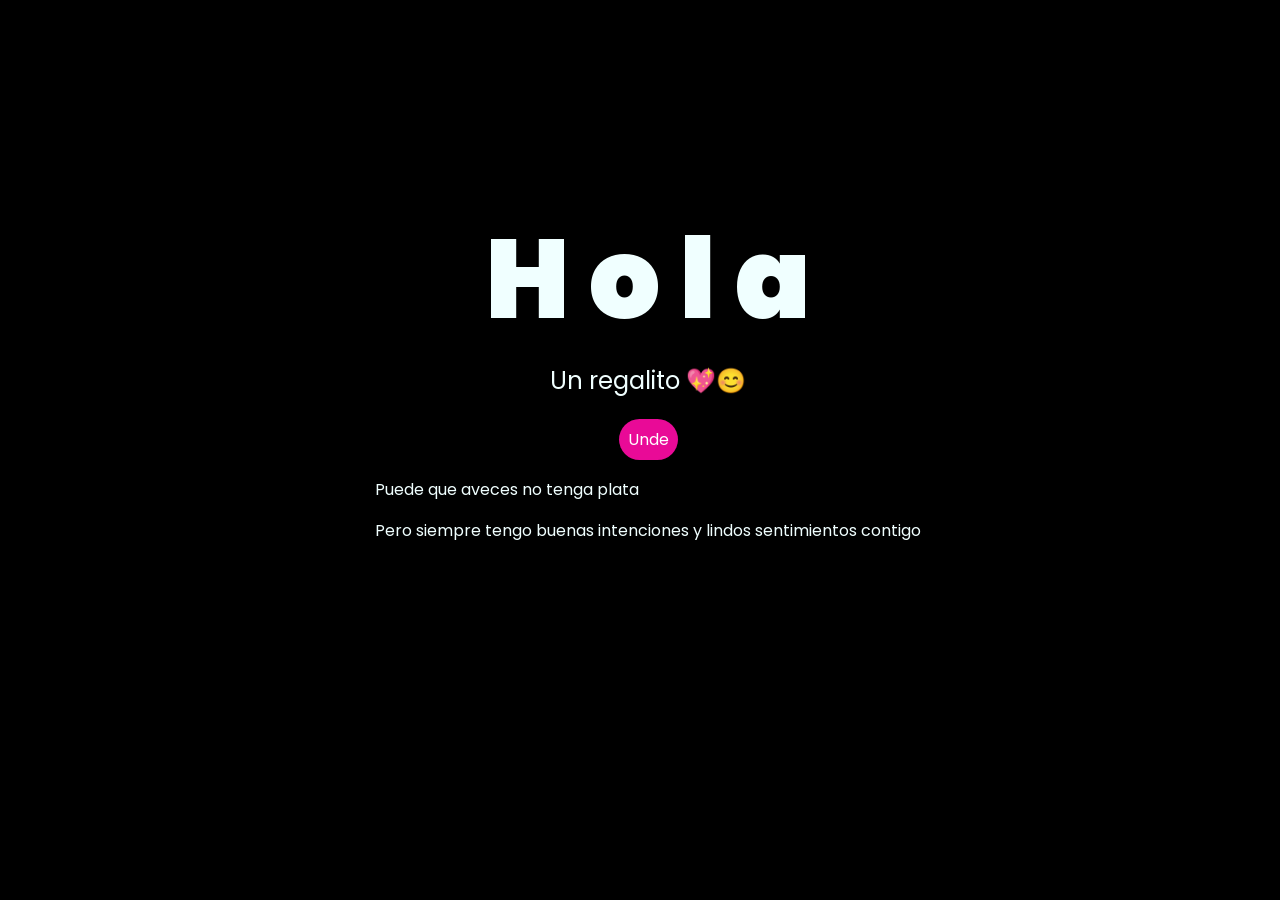
<file: index.html>
<!DOCTYPE html>
<html lang="es">

<head>
    <meta charset="UTF-8">
    <meta http-equiv="X-UA-Compatible" content="IE=edge">
    <meta name="viewport" content="width=device-width, initial-scale=1.0">
    <link rel="stylesheet" href="css/style.css">
    <link rel="icon" href="img/flowers.png" type="image/x-icon">
    <title>Flores para sarita</title>
</head>

<body>
    <div class="greetings">
        <span>H</span>
        <span>o</span>
        <span>l</span>
        <span>a</span>
    </div>
    <div class="description">
        <span>Un regalito 💖😊</span>
    </div>
    <div class="button">
        <button class="botones">
            <a href="flower.html" style="color: #ffffff;">Unde</a>
        </button>
    </div>

    <!-- Créditos -->
    <div class="credits">
        <p>Puede que aveces no tenga plata</p>
        <p>Pero siempre tengo buenas intenciones y lindos sentimientos contigo</p>
    </div>
</body>

</html>
</file>
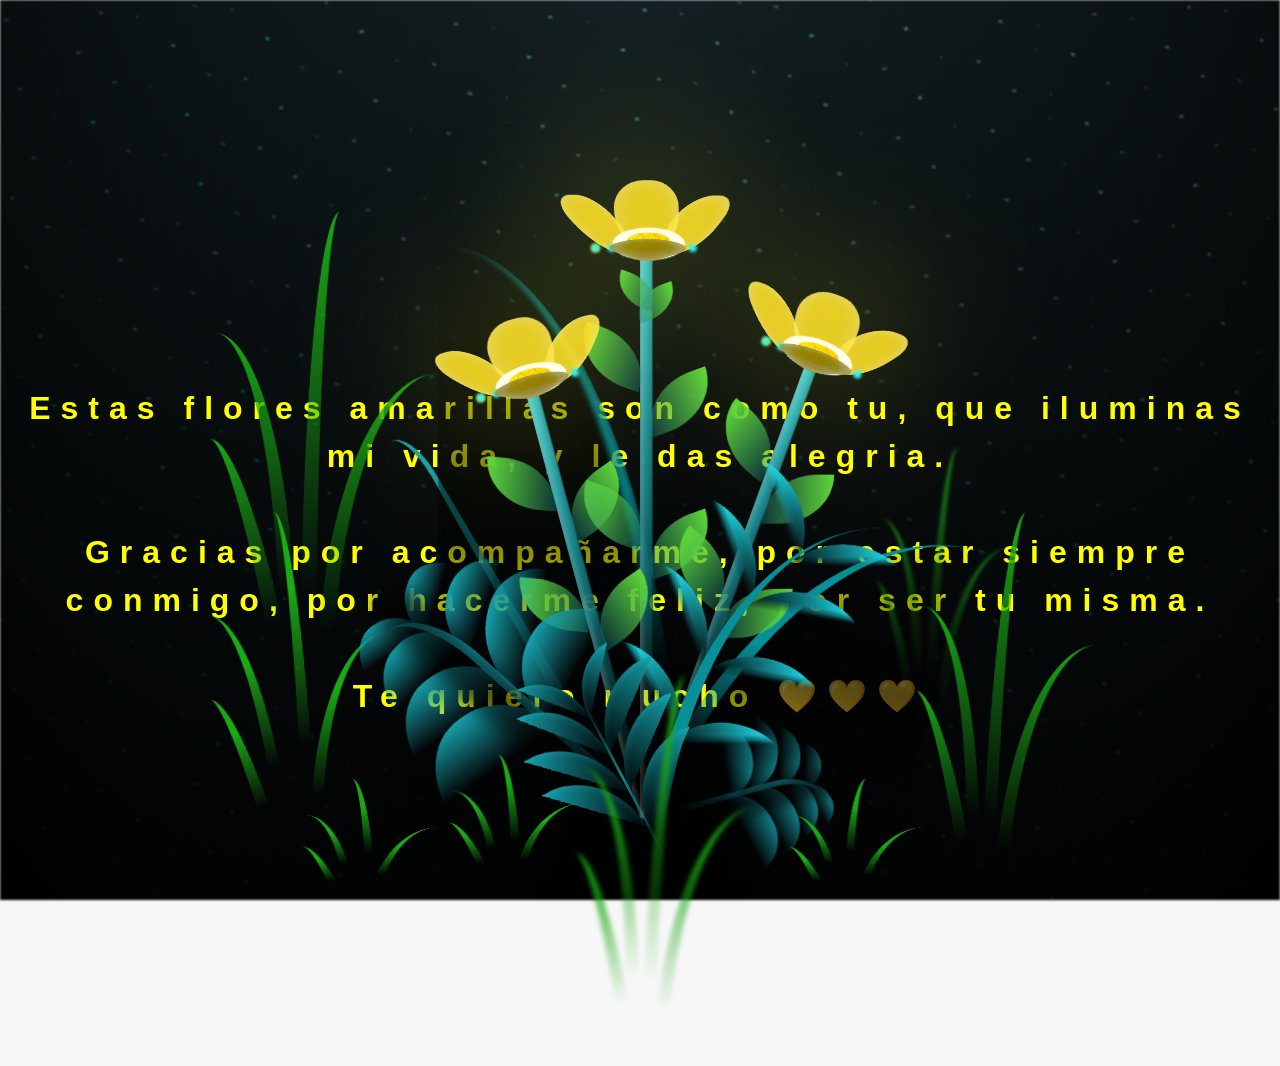
<file: flower.html>
<!DOCTYPE html>
<html lang="es">
  <head>
    <meta charset="UTF-8" />
    <meta http-equiv="X-UA-Compatible" content="IE=edge" />
    <meta name="viewport" content="width=device-width, initial-scale=1.0" />
    <link rel="stylesheet" href="css/main.css" />
    <link rel="icon" href="img/flowers.png" type="image/x-icon" />
    <title>Flores para sarita</title>
  </head>
  <body class="container">
     
    </div>
    
    <h1 class="titulo">Estas flores amarillas son como tu, que iluminas mi vida, y le das alegria. <br> <br>
      Gracias por acompañarme, por estar siempre conmigo, por hacerme feliz, por ser tu misma. <br> <br>
      Te quiero mucho 💛💛💛</h1>
      <div class="night"></div>
    <div class="flowers">
      <div class="flower flower--1">
        <div class="flower__leafs flower__leafs--1">
          <div class="flower__leaf flower__leaf--1"></div>
          <div class="flower__leaf flower__leaf--2"></div>
          <div class="flower__leaf flower__leaf--3"></div>
          <div class="flower__leaf flower__leaf--4"></div>
          <div class="flower__white-circle"></div>

          <div class="flower__light flower__light--1"></div>
          <div class="flower__light flower__light--2"></div>
          <div class="flower__light flower__light--3"></div>
          <div class="flower__light flower__light--4"></div>
          <div class="flower__light flower__light--5"></div>
          <div class="flower__light flower__light--6"></div>
          <div class="flower__light flower__light--7"></div>
          <div class="flower__light flower__light--8"></div>
        </div>
        <div class="flower__line">
          <div class="flower__line__leaf flower__line__leaf--1"></div>
          <div class="flower__line__leaf flower__line__leaf--2"></div>
          <div class="flower__line__leaf flower__line__leaf--3"></div>
          <div class="flower__line__leaf flower__line__leaf--4"></div>
          <div class="flower__line__leaf flower__line__leaf--5"></div>
          <div class="flower__line__leaf flower__line__leaf--6"></div>
        </div>
      </div>

      <div class="flower flower--2">
        <div class="flower__leafs flower__leafs--2">
          <div class="flower__leaf flower__leaf--1"></div>
          <div class="flower__leaf flower__leaf--2"></div>
          <div class="flower__leaf flower__leaf--3"></div>
          <div class="flower__leaf flower__leaf--4"></div>
          <div class="flower__white-circle"></div>

          <div class="flower__light flower__light--1"></div>
          <div class="flower__light flower__light--2"></div>
          <div class="flower__light flower__light--3"></div>
          <div class="flower__light flower__light--4"></div>
          <div class="flower__light flower__light--5"></div>
          <div class="flower__light flower__light--6"></div>
          <div class="flower__light flower__light--7"></div>
          <div class="flower__light flower__light--8"></div>
        </div>
        <div class="flower__line">
          <div class="flower__line__leaf flower__line__leaf--1"></div>
          <div class="flower__line__leaf flower__line__leaf--2"></div>
          <div class="flower__line__leaf flower__line__leaf--3"></div>
          <div class="flower__line__leaf flower__line__leaf--4"></div>
        </div>
      </div>

      <div class="flower flower--3">
        <div class="flower__leafs flower__leafs--3">
          <div class="flower__leaf flower__leaf--1"></div>
          <div class="flower__leaf flower__leaf--2"></div>
          <div class="flower__leaf flower__leaf--3"></div>
          <div class="flower__leaf flower__leaf--4"></div>
          <div class="flower__white-circle"></div>

          <div class="flower__light flower__light--1"></div>
          <div class="flower__light flower__light--2"></div>
          <div class="flower__light flower__light--3"></div>
          <div class="flower__light flower__light--4"></div>
          <div class="flower__light flower__light--5"></div>
          <div class="flower__light flower__light--6"></div>
          <div class="flower__light flower__light--7"></div>
          <div class="flower__light flower__light--8"></div>
        </div>
        <div class="flower__line">
          <div class="flower__line__leaf flower__line__leaf--1"></div>
          <div class="flower__line__leaf flower__line__leaf--2"></div>
          <div class="flower__line__leaf flower__line__leaf--3"></div>
          <div class="flower__line__leaf flower__line__leaf--4"></div>
        </div>
      </div>

      <div class="grow-ans" style="--d: 1.2s">
        <div class="flower__g-long">
          <div class="flower__g-long__top"></div>
          <div class="flower__g-long__bottom"></div>
        </div>
      </div>

      <div class="growing-grass">
        <div class="flower__grass flower__grass--1">
          <div class="flower__grass--top"></div>
          <div class="flower__grass--bottom"></div>
          <div class="flower__grass__leaf flower__grass__leaf--1"></div>
          <div class="flower__grass__leaf flower__grass__leaf--2"></div>
          <div class="flower__grass__leaf flower__grass__leaf--3"></div>
          <div class="flower__grass__leaf flower__grass__leaf--4"></div>
          <div class="flower__grass__leaf flower__grass__leaf--5"></div>
          <div class="flower__grass__leaf flower__grass__leaf--6"></div>
          <div class="flower__grass__leaf flower__grass__leaf--7"></div>
          <div class="flower__grass__leaf flower__grass__leaf--8"></div>
          <div class="flower__grass__overlay"></div>
        </div>
      </div>

      <div class="growing-grass">
        <div class="flower__grass flower__grass--2">
          <div class="flower__grass--top"></div>
          <div class="flower__grass--bottom"></div>
          <div class="flower__grass__leaf flower__grass__leaf--1"></div>
          <div class="flower__grass__leaf flower__grass__leaf--2"></div>
          <div class="flower__grass__leaf flower__grass__leaf--3"></div>
          <div class="flower__grass__leaf flower__grass__leaf--4"></div>
          <div class="flower__grass__leaf flower__grass__leaf--5"></div>
          <div class="flower__grass__leaf flower__grass__leaf--6"></div>
          <div class="flower__grass__leaf flower__grass__leaf--7"></div>
          <div class="flower__grass__leaf flower__grass__leaf--8"></div>
          <div class="flower__grass__overlay"></div>
        </div>
      </div>

      <div class="grow-ans" style="--d: 2.4s">
        <div class="flower__g-right flower__g-right--1">
          <div class="leaf"></div>
        </div>
      </div>

      <div class="grow-ans" style="--d: 2.8s">
        <div class="flower__g-right flower__g-right--2">
          <div class="leaf"></div>
        </div>
      </div>

      <div class="grow-ans" style="--d: 2.8s">
        <div class="flower__g-front">
          <div
            class="flower__g-front__leaf-wrapper flower__g-front__leaf-wrapper--1"
          >
            <div class="flower__g-front__leaf"></div>
          </div>
          <div
            class="flower__g-front__leaf-wrapper flower__g-front__leaf-wrapper--2"
          >
            <div class="flower__g-front__leaf"></div>
          </div>
          <div
            class="flower__g-front__leaf-wrapper flower__g-front__leaf-wrapper--3"
          >
            <div class="flower__g-front__leaf"></div>
          </div>
          <div
            class="flower__g-front__leaf-wrapper flower__g-front__leaf-wrapper--4"
          >
            <div class="flower__g-front__leaf"></div>
          </div>
          <div
            class="flower__g-front__leaf-wrapper flower__g-front__leaf-wrapper--5"
          >
            <div class="flower__g-front__leaf"></div>
          </div>
          <div
            class="flower__g-front__leaf-wrapper flower__g-front__leaf-wrapper--6"
          >
            <div class="flower__g-front__leaf"></div>
          </div>
          <div
            class="flower__g-front__leaf-wrapper flower__g-front__leaf-wrapper--7"
          >
            <div class="flower__g-front__leaf"></div>
          </div>
          <div
            class="flower__g-front__leaf-wrapper flower__g-front__leaf-wrapper--8"
          >
            <div class="flower__g-front__leaf"></div>
          </div>
          <div class="flower__g-front__line"></div>
        </div>
      </div>

      <div class="grow-ans" style="--d: 3.2s">
        <div class="flower__g-fr">
          <div class="leaf"></div>
          <div class="flower__g-fr__leaf flower__g-fr__leaf--1"></div>
          <div class="flower__g-fr__leaf flower__g-fr__leaf--2"></div>
          <div class="flower__g-fr__leaf flower__g-fr__leaf--3"></div>
          <div class="flower__g-fr__leaf flower__g-fr__leaf--4"></div>
          <div class="flower__g-fr__leaf flower__g-fr__leaf--5"></div>
          <div class="flower__g-fr__leaf flower__g-fr__leaf--6"></div>
          <div class="flower__g-fr__leaf flower__g-fr__leaf--7"></div>
          <div class="flower__g-fr__leaf flower__g-fr__leaf--8"></div>
        </div>
      </div>

      <div class="long-g long-g--0">
        <div class="grow-ans" style="--d: 3s">
          <div class="leaf leaf--0"></div>
        </div>
        <div class="grow-ans" style="--d: 2.2s">
          <div class="leaf leaf--1"></div>
        </div>
        <div class="grow-ans" style="--d: 3.4s">
          <div class="leaf leaf--2"></div>
        </div>
        <div class="grow-ans" style="--d: 3.6s">
          <div class="leaf leaf--3"></div>
        </div>
      </div>

      <div class="long-g long-g--1">
        <div class="grow-ans" style="--d: 3.6s">
          <div class="leaf leaf--0"></div>
        </div>
        <div class="grow-ans" style="--d: 3.8s">
          <div class="leaf leaf--1"></div>
        </div>
        <div class="grow-ans" style="--d: 4s">
          <div class="leaf leaf--2"></div>
        </div>
        <div class="grow-ans" style="--d: 4.2s">
          <div class="leaf leaf--3"></div>
        </div>
      </div>

      <div class="long-g long-g--2">
        <div class="grow-ans" style="--d: 4s">
          <div class="leaf leaf--0"></div>
        </div>
        <div class="grow-ans" style="--d: 4.2s">
          <div class="leaf leaf--1"></div>
        </div>
        <div class="grow-ans" style="--d: 4.4s">
          <div class="leaf leaf--2"></div>
        </div>
        <div class="grow-ans" style="--d: 4.6s">
          <div class="leaf leaf--3"></div>
        </div>
      </div>

      <div class="long-g long-g--3">
        <div class="grow-ans" style="--d: 4s">
          <div class="leaf leaf--0"></div>
        </div>
        <div class="grow-ans" style="--d: 4.2s">
          <div class="leaf leaf--1"></div>
        </div>
        <div class="grow-ans" style="--d: 3s">
          <div class="leaf leaf--2"></div>
        </div>
        <div class="grow-ans" style="--d: 3.6s">
          <div class="leaf leaf--3"></div>
        </div>
      </div>

      <div class="long-g long-g--4">
        <div class="grow-ans" style="--d: 4s">
          <div class="leaf leaf--0"></div>
        </div>
        <div class="grow-ans" style="--d: 4.2s">
          <div class="leaf leaf--1"></div>
        </div>
        <div class="grow-ans" style="--d: 3s">
          <div class="leaf leaf--2"></div>
        </div>
        <div class="grow-ans" style="--d: 3.6s">
          <div class="leaf leaf--3"></div>
        </div>
      </div>

      <div class="long-g long-g--5">
        <div class="grow-ans" style="--d: 4s">
          <div class="leaf leaf--0"></div>
        </div>
        <div class="grow-ans" style="--d: 4.2s">
          <div class="leaf leaf--1"></div>
        </div>
        <div class="grow-ans" style="--d: 3s">
          <div class="leaf leaf--2"></div>
        </div>
        <div class="grow-ans" style="--d: 3.6s">
          <div class="leaf leaf--3"></div>
        </div>
      </div>

      <div class="long-g long-g--6">
        <div class="grow-ans" style="--d: 4.2s">
          <div class="leaf leaf--0"></div>
        </div>
        <div class="grow-ans" style="--d: 4.4s">
          <div class="leaf leaf--1"></div>
        </div>
        <div class="grow-ans" style="--d: 4.6s">
          <div class="leaf leaf--2"></div>
        </div>
        <div class="grow-ans" style="--d: 4.8s">
          <div class="leaf leaf--3"></div>
        </div>
      </div>

      <div class="long-g long-g--7">
        <div class="grow-ans" style="--d: 3s">
          <div class="leaf leaf--0"></div>
        </div>
        <div class="grow-ans" style="--d: 3.2s">
          <div class="leaf leaf--1"></div>
        </div>
        <div class="grow-ans" style="--d: 3.5s">
          <div class="leaf leaf--2"></div>
        </div>
        <div class="grow-ans" style="--d: 3.6s">
          <div class="leaf leaf--3"></div>
        </div>
      </div>
    </div>
    <script src="anim.js"></script>
    <script src="main.js"></script>
  </body>
</html>
</file>
<file: css/style.css>
@import url('https://fonts.googleapis.com/css2?family=Poppins:ital,wght@0,500;1,900&display=swap');
*{
    font-family: 'Poppins',cursive;
}
body{
    color: azure;
    width: 100%;
    height: 82vh;
    display: flex;
    flex-direction: column;
    align-items: center;
    justify-content: center;
    background-color: rgb(0, 0, 0);
    /* padding-top: -30; */
}

.botones{
    padding: 9px;
    border-radius: 80px;
    background-color: transparent;
    border: none;
}

.botones a{
    background-color: #e90a97;
    padding: 9px;
    border-radius: 80px;
    -webkit-border-radius: 80px;
    -moz-border-radius: 80px;
    -ms-border-radius: 80px;
    -o-border-radius: 80px;

}

.botones a:focus{
    background-color: rgb(194, 50, 124);
}

.greetings{
    font-size: 7rem;
    font-weight: 900;
}
.greetings > span{
    animation: glow 2.5s ease-in-out infinite;
}
@keyframes glow{
    0%, 100%{
        color: #fff;
        text-shadow: 0 0 12px #39c6d6, 0 0 50px #39c6d6, 0 0 100px #39c6d6;
    }
    10%, 90%{
        color: #111;
        text-shadow: none;
    }
}
.greetings > span:nth-child(2){
    animation-delay: .2s ;
}
.greetings > span:nth-child(3){
    animation-delay: .4s ;
}
.greetings > span:nth-child(4){
    animation-delay: .6s;
}
.greetings > span:nth-child(5){
    animation-delay: .8s;
}
.greetings > span:nth-child(6){
    animation-delay: 1s;
}

.description{
    font-size: 1.5rem;
    margin-bottom: 20px;
}

.button a{
    text-decoration: none;
    font-size: 1rem;
    color: #111;
}

@media screen and (max-width:574px){
    .greetings{
        display: block;
        font-size: 4rem;
        font-weight: 800;
        text-align: center;
    }
    .description{
        font-size: 2rem;
    }
    
    .button a{
        font-size: 1rem;
    }
}
</file>
<file: css/main.css>
*,
*::after,
*::before {
  padding: 0;
  margin: 0;
  box-sizing: border-box;
}

:root {
  --dark-color: #000;
}

body {
  display: flex;
  align-items: flex-end;
  justify-content: center;
  min-height: 100vh;
  background-color: var(--dark-color);
  overflow: hidden;
  perspective: 1000px;
}

#lyrics {
  font-size: 28px;
  font-family: "Franklin Gothic Medium", "Arial Narrow", Arial, sans-serif;
  color: white;
  position: absolute;
  margin-bottom: 20%;
  z-index: 1;
  font-weight: bold;
  letter-spacing: 4px;
}
@media only screen and (max-width: 600px) {
  /* Estilos específicos para dispositivos con un ancho máximo de 600px */
  #lyrics {
      font-size: 14px; /* Reduce el tamaño del texto para dispositivos más pequeños */
      margin-bottom: 530px;
      letter-spacing: 3px;
  }

}
.titulo {
  margin-bottom: 180px;
  font-family: "Arial Narrow", Arial, sans-serif;
  color: yellow;
  position: absolute;
  font-weight: bold;
  letter-spacing: 10px;
  opacity: 0;
  animation: fadeIn 3s ease-in-out forwards;
  text-align: center;
}
@keyframes fadeIn {
  from {
    opacity: 0;
  }
  to {
    opacity: 1;
  }
}

.night {
  z-index: -1;
  position: absolute;
  left: 50%;
  top: 0;
  transform: translateX(-50%);
  width: 100%;
  height: 100%;
  filter: blur(0.1vmin);
  background-image: radial-gradient(
      ellipse at top,
      transparent 0%,
      var(--dark-color)
    ),
    radial-gradient(
      ellipse at bottom,
      var(--dark-color),
      rgba(145, 233, 255, 0.2)
    ),
    repeating-linear-gradient(
      220deg,
      rgb(0, 0, 0) 0px,
      rgb(0, 0, 0) 19px,
      transparent 19px,
      transparent 22px
    ),
    repeating-linear-gradient(
      189deg,
      rgb(0, 0, 0) 0px,
      rgb(0, 0, 0) 19px,
      transparent 19px,
      transparent 22px
    ),
    repeating-linear-gradient(
      148deg,
      rgb(0, 0, 0) 0px,
      rgb(0, 0, 0) 19px,
      transparent 19px,
      transparent 22px
    ),
    linear-gradient(90deg, rgb(0, 255, 250), rgb(240, 240, 240));
}

.flowers {
  position: relative;
  transform: scale(0.9);
  /*margin-bottom: 100px;
  */
}

@media only screen and (max-width: 600px) {
  /* Estilos específicos para dispositivos con un ancho máximo de 600px */
.flowers {
      font-size: 14px;
      margin-bottom: 35%;
      letter-spacing: 3px;
      transform: scale(1.0);
}

}

.flower {
  position: absolute;
  bottom: 10vmin;
  transform-origin: bottom center;
  z-index: 10;
  --fl-speed: 0.8s;
}
.flower--1 {
  -webkit-animation: moving-flower-1 4s linear infinite;
  animation: moving-flower-1 4s linear infinite;
}
.flower--1 .flower__line {
  height: 70vmin;
  -webkit-animation-delay: 0.3s;
  animation-delay: 0.3s;
}
.flower--1 .flower__line__leaf--1 {
  -webkit-animation: blooming-leaf-right var(--fl-speed) 1.6s backwards;
  animation: blooming-leaf-right var(--fl-speed) 1.6s backwards;
}
.flower--1 .flower__line__leaf--2 {
  -webkit-animation: blooming-leaf-right var(--fl-speed) 1.4s backwards;
  animation: blooming-leaf-right var(--fl-speed) 1.4s backwards;
}
.flower--1 .flower__line__leaf--3 {
  -webkit-animation: blooming-leaf-left var(--fl-speed) 1.2s backwards;
  animation: blooming-leaf-left var(--fl-speed) 1.2s backwards;
}
.flower--1 .flower__line__leaf--4 {
  -webkit-animation: blooming-leaf-left var(--fl-speed) 1s backwards;
  animation: blooming-leaf-left var(--fl-speed) 1s backwards;
}
.flower--1 .flower__line__leaf--5 {
  -webkit-animation: blooming-leaf-right var(--fl-speed) 1.8s backwards;
  animation: blooming-leaf-right var(--fl-speed) 1.8s backwards;
}
.flower--1 .flower__line__leaf--6 {
  -webkit-animation: blooming-leaf-left var(--fl-speed) 2s backwards;
  animation: blooming-leaf-left var(--fl-speed) 2s backwards;
}
.flower--2 {
  left: 50%;
  transform: rotate(20deg);
  -webkit-animation: moving-flower-2 4s linear infinite;
  animation: moving-flower-2 4s linear infinite;
}
.flower--2 .flower__line {
  height: 60vmin;
  -webkit-animation-delay: 0.6s;
  animation-delay: 0.6s;
}
.flower--2 .flower__line__leaf--1 {
  -webkit-animation: blooming-leaf-right var(--fl-speed) 1.9s backwards;
  animation: blooming-leaf-right var(--fl-speed) 1.9s backwards;
}
.flower--2 .flower__line__leaf--2 {
  -webkit-animation: blooming-leaf-right var(--fl-speed) 1.7s backwards;
  animation: blooming-leaf-right var(--fl-speed) 1.7s backwards;
}
.flower--2 .flower__line__leaf--3 {
  -webkit-animation: blooming-leaf-left var(--fl-speed) 1.5s backwards;
  animation: blooming-leaf-left var(--fl-speed) 1.5s backwards;
}
.flower--2 .flower__line__leaf--4 {
  -webkit-animation: blooming-leaf-left var(--fl-speed) 1.3s backwards;
  animation: blooming-leaf-left var(--fl-speed) 1.3s backwards;
}
.flower--3 {
  left: 50%;
  transform: rotate(-15deg);
  -webkit-animation: moving-flower-3 4s linear infinite;
  animation: moving-flower-3 4s linear infinite;
}
.flower--3 .flower__line {
  -webkit-animation-delay: 0.9s;
  animation-delay: 0.9s;
}
.flower--3 .flower__line__leaf--1 {
  -webkit-animation: blooming-leaf-right var(--fl-speed) 2.5s backwards;
  animation: blooming-leaf-right var(--fl-speed) 2.5s backwards;
}
.flower--3 .flower__line__leaf--2 {
  -webkit-animation: blooming-leaf-right var(--fl-speed) 2.3s backwards;
  animation: blooming-leaf-right var(--fl-speed) 2.3s backwards;
}
.flower--3 .flower__line__leaf--3 {
  -webkit-animation: blooming-leaf-left var(--fl-speed) 2.1s backwards;
  animation: blooming-leaf-left var(--fl-speed) 2.1s backwards;
}
.flower--3 .flower__line__leaf--4 {
  -webkit-animation: blooming-leaf-left var(--fl-speed) 1.9s backwards;
  animation: blooming-leaf-left var(--fl-speed) 1.9s backwards;
}
.flower__leafs {
  position: relative;
  -webkit-animation: blooming-flower 2s backwards;
  animation: blooming-flower 2s backwards;
}
.flower__leafs--1 {
  -webkit-animation-delay: 1.1s;
  animation-delay: 1.1s;
}
.flower__leafs--2 {
  -webkit-animation-delay: 1.4s;
  animation-delay: 1.4s;
}
.flower__leafs--3 {
  -webkit-animation-delay: 1.7s;
  animation-delay: 1.7s;
}
.flower__leafs::after {
  content: "";
  position: absolute;
  left: 0;
  top: 0;
  transform: translate(-50%, -100%);
  width: 8vmin;
  height: 8vmin;
  background-color: #f9fd25;
  /* background-color: #fd2525; */
  filter: blur(10vmin);
}
.flower__leaf {
  position: absolute;
  bottom: 0;
  left: 50%;
  width: 8vmin;
  height: 11vmin;
  border-radius: 51% 49% 47% 53%/44% 45% 55% 69%;
  background-color: #253bfd;
  background-color: #fddd25;
  transform-origin: bottom center;
  opacity: 0.9;
  box-shadow: inset 0 0 2vmin rgba(255, 255, 255, 0.5);
}
.flower__leaf--1 {
  transform: translate(-10%, 1%) rotateY(40deg) rotateX(-50deg);
}
.flower__leaf--2 {
  transform: translate(-50%, -4%) rotateX(40deg);
}
.flower__leaf--3 {
  transform: translate(-90%, 0%) rotateY(45deg) rotateX(50deg);
}
.flower__leaf--4 {
  width: 8vmin;
  height: 8vmin;
  transform-origin: bottom left;
  border-radius: 4vmin 10vmin 4vmin 4vmin;
  transform: translate(0%, 18%) rotateX(70deg) rotate(-43deg);
  background-color: #7c6901;
  z-index: 1;
  opacity: 0.8;
}
.flower__white-circle {
  position: absolute;
  left: -3.5vmin;
  top: -3vmin;
  width: 9vmin;
  height: 4vmin;
  border-radius: 50%;
  background-color: #fff;
}
.flower__white-circle::after {
  content: "";
  position: absolute;
  left: 50%;
  top: 45%;
  transform: translate(-50%, -50%);
  width: 60%;
  height: 60%;
  border-radius: inherit;
  background-image: repeating-linear-gradient(
      135deg,
      rgba(0, 0, 0, 0.03) 0px,
      rgba(0, 0, 0, 0.03) 1px,
      transparent 1px,
      transparent 12px
    ),
    repeating-linear-gradient(
      45deg,
      rgba(0, 0, 0, 0.03) 0px,
      rgba(0, 0, 0, 0.03) 1px,
      transparent 1px,
      transparent 12px
    ),
    repeating-linear-gradient(
      67.5deg,
      rgba(0, 0, 0, 0.03) 0px,
      rgba(0, 0, 0, 0.03) 1px,
      transparent 1px,
      transparent 12px
    ),
    repeating-linear-gradient(
      135deg,
      rgba(0, 0, 0, 0.03) 0px,
      rgba(0, 0, 0, 0.03) 1px,
      transparent 1px,
      transparent 12px
    ),
    repeating-linear-gradient(
      45deg,
      rgba(0, 0, 0, 0.03) 0px,
      rgba(0, 0, 0, 0.03) 1px,
      transparent 1px,
      transparent 12px
    ),
    repeating-linear-gradient(
      112.5deg,
      rgba(0, 0, 0, 0.03) 0px,
      rgba(0, 0, 0, 0.03) 1px,
      transparent 1px,
      transparent 12px
    ),
    repeating-linear-gradient(
      112.5deg,
      rgba(0, 0, 0, 0.03) 0px,
      rgba(0, 0, 0, 0.03) 1px,
      transparent 1px,
      transparent 12px
    ),
    repeating-linear-gradient(
      45deg,
      rgba(0, 0, 0, 0.03) 0px,
      rgba(0, 0, 0, 0.03) 1px,
      transparent 1px,
      transparent 12px
    ),
    repeating-linear-gradient(
      22.5deg,
      rgba(0, 0, 0, 0.03) 0px,
      rgba(0, 0, 0, 0.03) 1px,
      transparent 1px,
      transparent 12px
    ),
    repeating-linear-gradient(
      45deg,
      rgba(0, 0, 0, 0.03) 0px,
      rgba(0, 0, 0, 0.03) 1px,
      transparent 1px,
      transparent 12px
    ),
    repeating-linear-gradient(
      22.5deg,
      rgba(0, 0, 0, 0.03) 0px,
      rgba(0, 0, 0, 0.03) 1px,
      transparent 1px,
      transparent 12px
    ),
    repeating-linear-gradient(
      135deg,
      rgba(0, 0, 0, 0.03) 0px,
      rgba(0, 0, 0, 0.03) 1px,
      transparent 1px,
      transparent 12px
    ),
    repeating-linear-gradient(
      157.5deg,
      rgba(0, 0, 0, 0.03) 0px,
      rgba(0, 0, 0, 0.03) 1px,
      transparent 1px,
      transparent 12px
    ),
    repeating-linear-gradient(
      67.5deg,
      rgba(0, 0, 0, 0.03) 0px,
      rgba(0, 0, 0, 0.03) 1px,
      transparent 1px,
      transparent 12px
    ),
    repeating-linear-gradient(
      67.5deg,
      rgba(0, 0, 0, 0.03) 0px,
      rgba(0, 0, 0, 0.03) 1px,
      transparent 1px,
      transparent 12px
    ),
    linear-gradient(90deg, rgb(255, 235, 18), rgb(255, 206, 0));
}
.flower__line {
  height: 55vmin;
  width: 1.5vmin;
  background-image: linear-gradient(
      to left,
      rgba(0, 0, 0, 0.2),
      transparent,
      rgba(255, 255, 255, 0.2)
    ),
    linear-gradient(to top, transparent 10%, #14757a, #39c6d6);
  box-shadow: inset 0 0 2px rgba(0, 0, 0, 0.5);
  -webkit-animation: grow-flower-tree 4s backwards;
  animation: grow-flower-tree 4s backwards;
}
.flower__line__leaf {
  --w: 7vmin;
  --h: calc(var(--w) + 2vmin);
  position: absolute;
  top: 20%;
  left: 90%;
  width: var(--w);
  height: var(--h);
  border-top-right-radius: var(--h);
  border-bottom-left-radius: var(--h);
  background-image: linear-gradient(to top, rgba(20, 117, 122, 0.4), #5ed639);
}
.flower__line__leaf--1 {
  transform: rotate(70deg) rotateY(30deg);
}
.flower__line__leaf--2 {
  top: 45%;
  transform: rotate(70deg) rotateY(30deg);
}
.flower__line__leaf--3,
.flower__line__leaf--4,
.flower__line__leaf--6 {
  border-top-right-radius: 0;
  border-bottom-left-radius: 0;
  border-top-left-radius: var(--h);
  border-bottom-right-radius: var(--h);
  left: -460%;
  top: 12%;
  transform: rotate(-70deg) rotateY(30deg);
}
.flower__line__leaf--4 {
  top: 40%;
}
.flower__line__leaf--5 {
  top: 0;
  transform-origin: left;
  transform: rotate(70deg) rotateY(30deg) scale(0.6);
}
.flower__line__leaf--6 {
  top: -2%;
  left: -450%;
  transform-origin: right;
  transform: rotate(-70deg) rotateY(30deg) scale(0.6);
}
.flower__light {
  position: absolute;
  bottom: 0vmin;
  width: 1vmin;
  height: 1vmin;
  background-color: rgb(255, 251, 0);
  border-radius: 50%;
  filter: blur(0.2vmin);
  -webkit-animation: light-ans 4s linear infinite backwards;
  animation: light-ans 4s linear infinite backwards;
}
.flower__light:nth-child(odd) {
  background-color: #23f0ff;
}
.flower__light--1 {
  left: -2vmin;
  -webkit-animation-delay: 1s;
  animation-delay: 1s;
}
.flower__light--2 {
  left: 3vmin;
  -webkit-animation-delay: 0.5s;
  animation-delay: 0.5s;
}
.flower__light--3 {
  left: -6vmin;
  -webkit-animation-delay: 0.3s;
  animation-delay: 0.3s;
}
.flower__light--4 {
  left: 6vmin;
  -webkit-animation-delay: 0.9s;
  animation-delay: 0.9s;
}
.flower__light--5 {
  left: -1vmin;
  -webkit-animation-delay: 1.5s;
  animation-delay: 1.5s;
}
.flower__light--6 {
  left: -4vmin;
  -webkit-animation-delay: 3s;
  animation-delay: 3s;
}
.flower__light--7 {
  left: 3vmin;
  -webkit-animation-delay: 2s;
  animation-delay: 2s;
}
.flower__light--8 {
  left: -6vmin;
  -webkit-animation-delay: 3.5s;
  animation-delay: 3.5s;
}
.flower__grass {
  --c: #159faa;
  --line-w: 1.5vmin;
  position: absolute;
  bottom: 12vmin;
  left: -7vmin;
  display: flex;
  flex-direction: column;
  align-items: flex-end;
  z-index: 20;
  transform-origin: bottom center;
  transform: rotate(-48deg) rotateY(40deg);
}
.flower__grass--1 {
  -webkit-animation: moving-grass 2s linear infinite;
  animation: moving-grass 2s linear infinite;
}
.flower__grass--2 {
  left: 2vmin;
  bottom: 10vmin;
  transform: scale(0.5) rotate(75deg) rotateX(10deg) rotateY(-200deg);
  opacity: 0.8;
  z-index: 0;
  -webkit-animation: moving-grass--2 1.5s linear infinite;
  animation: moving-grass--2 1.5s linear infinite;
}
.flower__grass--top {
  width: 7vmin;
  height: 10vmin;
  border-top-right-radius: 100%;
  border-right: var(--line-w) solid var(--c);
  transform-origin: bottom center;
  transform: rotate(-2deg);
}
.flower__grass--bottom {
  margin-top: -2px;
  width: var(--line-w);
  height: 25vmin;
  background-image: linear-gradient(to top, transparent, var(--c));
}
.flower__grass__leaf {
  --size: 10vmin;
  position: absolute;
  width: calc(var(--size) * 2.1);
  height: var(--size);
  border-top-left-radius: var(--size);
  border-top-right-radius: var(--size);
  background-image: linear-gradient(
    to top,
    transparent,
    transparent 30%,
    var(--c)
  );
  z-index: 100;
}
.flower__grass__leaf--1 {
  top: -6%;
  left: 30%;
  --size: 6vmin;
  transform: rotate(-20deg);
  -webkit-animation: growing-grass-ans--1 2s 2.6s backwards;
  animation: growing-grass-ans--1 2s 2.6s backwards;
}
@-webkit-keyframes growing-grass-ans--1 {
  0% {
    transform-origin: bottom left;
    transform: rotate(-20deg) scale(0);
  }
}
@keyframes growing-grass-ans--1 {
  0% {
    transform-origin: bottom left;
    transform: rotate(-20deg) scale(0);
  }
}
.flower__grass__leaf--2 {
  top: -5%;
  left: -110%;
  --size: 6vmin;
  transform: rotate(10deg);
  -webkit-animation: growing-grass-ans--2 2s 2.4s linear backwards;
  animation: growing-grass-ans--2 2s 2.4s linear backwards;
}
@-webkit-keyframes growing-grass-ans--2 {
  0% {
    transform-origin: bottom right;
    transform: rotate(10deg) scale(0);
  }
}
@keyframes growing-grass-ans--2 {
  0% {
    transform-origin: bottom right;
    transform: rotate(10deg) scale(0);
  }
}
.flower__grass__leaf--3 {
  top: 5%;
  left: 60%;
  --size: 8vmin;
  transform: rotate(-18deg) rotateX(-20deg);
  -webkit-animation: growing-grass-ans--3 2s 2.2s linear backwards;
  animation: growing-grass-ans--3 2s 2.2s linear backwards;
}
@-webkit-keyframes growing-grass-ans--3 {
  0% {
    transform-origin: bottom left;
    transform: rotate(-18deg) rotateX(-20deg) scale(0);
  }
}
@keyframes growing-grass-ans--3 {
  0% {
    transform-origin: bottom left;
    transform: rotate(-18deg) rotateX(-20deg) scale(0);
  }
}
.flower__grass__leaf--4 {
  top: 6%;
  left: -135%;
  --size: 8vmin;
  transform: rotate(2deg);
  -webkit-animation: growing-grass-ans--4 2s 2s linear backwards;
  animation: growing-grass-ans--4 2s 2s linear backwards;
}
@-webkit-keyframes growing-grass-ans--4 {
  0% {
    transform-origin: bottom right;
    transform: rotate(2deg) scale(0);
  }
}
@keyframes growing-grass-ans--4 {
  0% {
    transform-origin: bottom right;
    transform: rotate(2deg) scale(0);
  }
}
.flower__grass__leaf--5 {
  top: 20%;
  left: 60%;
  --size: 10vmin;
  transform: rotate(-24deg) rotateX(-20deg);
  -webkit-animation: growing-grass-ans--5 2s 1.8s linear backwards;
  animation: growing-grass-ans--5 2s 1.8s linear backwards;
}
@-webkit-keyframes growing-grass-ans--5 {
  0% {
    transform-origin: bottom left;
    transform: rotate(-24deg) rotateX(-20deg) scale(0);
  }
}
@keyframes growing-grass-ans--5 {
  0% {
    transform-origin: bottom left;
    transform: rotate(-24deg) rotateX(-20deg) scale(0);
  }
}
.flower__grass__leaf--6 {
  top: 22%;
  left: -180%;
  --size: 10vmin;
  transform: rotate(10deg);
  -webkit-animation: growing-grass-ans--6 2s 1.6s linear backwards;
  animation: growing-grass-ans--6 2s 1.6s linear backwards;
}
@-webkit-keyframes growing-grass-ans--6 {
  0% {
    transform-origin: bottom right;
    transform: rotate(10deg) scale(0);
  }
}
@keyframes growing-grass-ans--6 {
  0% {
    transform-origin: bottom right;
    transform: rotate(10deg) scale(0);
  }
}
.flower__grass__leaf--7 {
  top: 39%;
  left: 70%;
  --size: 10vmin;
  transform: rotate(-10deg);
  -webkit-animation: growing-grass-ans--7 2s 1.4s linear backwards;
  animation: growing-grass-ans--7 2s 1.4s linear backwards;
}
@-webkit-keyframes growing-grass-ans--7 {
  0% {
    transform-origin: bottom left;
    transform: rotate(-10deg) scale(0);
  }
}
@keyframes growing-grass-ans--7 {
  0% {
    transform-origin: bottom left;
    transform: rotate(-10deg) scale(0);
  }
}
.flower__grass__leaf--8 {
  top: 40%;
  left: -215%;
  --size: 11vmin;
  transform: rotate(10deg);
  -webkit-animation: growing-grass-ans--8 2s 1.2s linear backwards;
  animation: growing-grass-ans--8 2s 1.2s linear backwards;
}
@-webkit-keyframes growing-grass-ans--8 {
  0% {
    transform-origin: bottom right;
    transform: rotate(10deg) scale(0);
  }
}
@keyframes growing-grass-ans--8 {
  0% {
    transform-origin: bottom right;
    transform: rotate(10deg) scale(0);
  }
}
.flower__grass__overlay {
  position: absolute;
  top: -10%;
  right: 0%;
  width: 100%;
  height: 100%;
  background-color: rgba(0, 0, 0, 0.6);
  filter: blur(1.5vmin);
  z-index: 100;
}
.flower__g-long {
  --w: 2vmin;
  --h: 6vmin;
  --c: #159faa;
  position: absolute;
  bottom: 10vmin;
  left: -3vmin;
  transform-origin: bottom center;
  transform: rotate(-30deg) rotateY(-20deg);
  display: flex;
  flex-direction: column;
  align-items: flex-end;
  -webkit-animation: flower-g-long-ans 3s linear infinite;
  animation: flower-g-long-ans 3s linear infinite;
}
@-webkit-keyframes flower-g-long-ans {
  0%,
  100% {
    transform: rotate(-30deg) rotateY(-20deg);
  }
  50% {
    transform: rotate(-32deg) rotateY(-20deg);
  }
}
@keyframes flower-g-long-ans {
  0%,
  100% {
    transform: rotate(-30deg) rotateY(-20deg);
  }
  50% {
    transform: rotate(-32deg) rotateY(-20deg);
  }
}
.flower__g-long__top {
  top: calc(var(--h) * -1);
  width: calc(var(--w) + 1vmin);
  height: var(--h);
  border-top-right-radius: 100%;
  border-right: 0.7vmin solid var(--c);
  transform: translate(-0.7vmin, 1vmin);
}
.flower__g-long__bottom {
  width: var(--w);
  height: 50vmin;
  transform-origin: bottom center;
  background-image: linear-gradient(to top, transparent 30%, var(--c));
  box-shadow: inset 0 0 2px rgba(0, 0, 0, 0.5);
  -webkit-clip-path: polygon(35% 0, 65% 1%, 100% 100%, 0% 100%);
  clip-path: polygon(35% 0, 65% 1%, 100% 100%, 0% 100%);
}
.flower__g-right {
  position: absolute;
  bottom: 6vmin;
  left: -2vmin;
  transform-origin: bottom left;
  transform: rotate(20deg);
}
.flower__g-right .leaf {
  width: 30vmin;
  height: 50vmin;
  border-top-left-radius: 100%;
  border-left: 2vmin solid #079097;
  background-image: linear-gradient(
    to bottom,
    transparent,
    var(--dark-color) 60%
  );
  -webkit-mask-image: linear-gradient(to top, transparent 30%, #079097 60%);
}
.flower__g-right--1 {
  -webkit-animation: flower-g-right-ans 2.5s linear infinite;
  animation: flower-g-right-ans 2.5s linear infinite;
}
.flower__g-right--2 {
  left: 5vmin;
  transform: rotateY(-180deg);
  -webkit-animation: flower-g-right-ans--2 3s linear infinite;
  animation: flower-g-right-ans--2 3s linear infinite;
}
.flower__g-right--2 .leaf {
  height: 75vmin;
  filter: blur(0.3vmin);
  opacity: 0.8;
}
@-webkit-keyframes flower-g-right-ans {
  0%,
  100% {
    transform: rotate(20deg);
  }
  50% {
    transform: rotate(24deg) rotateX(-20deg);
  }
}
@keyframes flower-g-right-ans {
  0%,
  100% {
    transform: rotate(20deg);
  }
  50% {
    transform: rotate(24deg) rotateX(-20deg);
  }
}
@-webkit-keyframes flower-g-right-ans--2 {
  0%,
  100% {
    transform: rotateY(-180deg) rotate(0deg) rotateX(-20deg);
  }
  50% {
    transform: rotateY(-180deg) rotate(6deg) rotateX(-20deg);
  }
}
@keyframes flower-g-right-ans--2 {
  0%,
  100% {
    transform: rotateY(-180deg) rotate(0deg) rotateX(-20deg);
  }
  50% {
    transform: rotateY(-180deg) rotate(6deg) rotateX(-20deg);
  }
}
.flower__g-front {
  position: absolute;
  bottom: 6vmin;
  left: 2.5vmin;
  z-index: 100;
  transform-origin: bottom center;
  transform: rotate(-28deg) rotateY(30deg) scale(1.04);
  -webkit-animation: flower__g-front-ans 2s linear infinite;
  animation: flower__g-front-ans 2s linear infinite;
}
@-webkit-keyframes flower__g-front-ans {
  0%,
  100% {
    transform: rotate(-28deg) rotateY(30deg) scale(1.04);
  }
  50% {
    transform: rotate(-35deg) rotateY(40deg) scale(1.04);
  }
}
@keyframes flower__g-front-ans {
  0%,
  100% {
    transform: rotate(-28deg) rotateY(30deg) scale(1.04);
  }
  50% {
    transform: rotate(-35deg) rotateY(40deg) scale(1.04);
  }
}
.flower__g-front__line {
  width: 0.3vmin;
  height: 20vmin;
  background-image: linear-gradient(
    to top,
    transparent,
    #079097,
    transparent 100%
  );
  position: relative;
}
.flower__g-front__leaf-wrapper {
  position: absolute;
  top: 0;
  left: 0;
  transform-origin: bottom left;
  transform: rotate(10deg);
}
.flower__g-front__leaf-wrapper:nth-child(even) {
  left: 0vmin;
  transform: rotateY(-180deg) rotate(5deg);
  -webkit-animation: flower__g-front__leaf-left-ans 1s ease-in backwards;
  animation: flower__g-front__leaf-left-ans 1s ease-in backwards;
}
.flower__g-front__leaf-wrapper:nth-child(odd) {
  -webkit-animation: flower__g-front__leaf-ans 1s ease-in backwards;
  animation: flower__g-front__leaf-ans 1s ease-in backwards;
}
.flower__g-front__leaf-wrapper--1 {
  top: -8vmin;
  transform: scale(0.7);
  -webkit-animation: flower__g-front__leaf-ans 1s 5.5s ease-in backwards !important;
  animation: flower__g-front__leaf-ans 1s 5.5s ease-in backwards !important;
}
.flower__g-front__leaf-wrapper--2 {
  top: -8vmin;
  transform: rotateY(-180deg) scale(0.7) !important;
  -webkit-animation: flower__g-front__leaf-left-ans-2 1s 4.6s ease-in backwards !important;
  animation: flower__g-front__leaf-left-ans-2 1s 4.6s ease-in backwards !important;
}
.flower__g-front__leaf-wrapper--3 {
  top: -3vmin;
  -webkit-animation: flower__g-front__leaf-ans 1s 4.6s ease-in backwards;
  animation: flower__g-front__leaf-ans 1s 4.6s ease-in backwards;
}
.flower__g-front__leaf-wrapper--4 {
  top: -3vmin;
  transform: rotateY(-180deg) scale(0.9) !important;
  -webkit-animation: flower__g-front__leaf-left-ans-2 1s 4.6s ease-in backwards !important;
  animation: flower__g-front__leaf-left-ans-2 1s 4.6s ease-in backwards !important;
}
@-webkit-keyframes flower__g-front__leaf-left-ans-2 {
  0% {
    transform: rotateY(-180deg) scale(0);
  }
}
@keyframes flower__g-front__leaf-left-ans-2 {
  0% {
    transform: rotateY(-180deg) scale(0);
  }
}
.flower__g-front__leaf-wrapper--5,
.flower__g-front__leaf-wrapper--6 {
  top: 2vmin;
}
.flower__g-front__leaf-wrapper--7,
.flower__g-front__leaf-wrapper--8 {
  top: 6.5vmin;
}
.flower__g-front__leaf-wrapper--2 {
  -webkit-animation-delay: 5.2s !important;
  animation-delay: 5.2s !important;
}
.flower__g-front__leaf-wrapper--3 {
  -webkit-animation-delay: 4.9s !important;
  animation-delay: 4.9s !important;
}
.flower__g-front__leaf-wrapper--5 {
  -webkit-animation-delay: 4.3s !important;
  animation-delay: 4.3s !important;
}
.flower__g-front__leaf-wrapper--6 {
  -webkit-animation-delay: 4.1s !important;
  animation-delay: 4.1s !important;
}
.flower__g-front__leaf-wrapper--7 {
  -webkit-animation-delay: 3.8s !important;
  animation-delay: 3.8s !important;
}
.flower__g-front__leaf-wrapper--8 {
  -webkit-animation-delay: 3.5s !important;
  animation-delay: 3.5s !important;
}
@-webkit-keyframes flower__g-front__leaf-ans {
  0% {
    transform: rotate(10deg) scale(0);
  }
}
@keyframes flower__g-front__leaf-ans {
  0% {
    transform: rotate(10deg) scale(0);
  }
}
@-webkit-keyframes flower__g-front__leaf-left-ans {
  0% {
    transform: rotateY(-180deg) rotate(5deg) scale(0);
  }
}
@keyframes flower__g-front__leaf-left-ans {
  0% {
    transform: rotateY(-180deg) rotate(5deg) scale(0);
  }
}
.flower__g-front__leaf {
  width: 10vmin;
  height: 10vmin;
  border-radius: 100% 0% 0% 100%/100% 100% 0% 0%;
  box-shadow: inset 0 2px 1vmin hsla(184deg, 97%, 58%, 0.2);
  background-image: linear-gradient(
      to bottom left,
      transparent,
      var(--dark-color)
    ),
    linear-gradient(to bottom right, #159faa 50%, transparent 50%, transparent);
  -webkit-mask-image: linear-gradient(
    to bottom right,
    #159faa 50%,
    transparent 50%,
    transparent
  );
  mask-image: linear-gradient(
    to bottom right,
    #159faa 50%,
    transparent 50%,
    transparent
  );
}
.flower__g-fr {
  position: absolute;
  bottom: -4vmin;
  left: vmin;
  transform-origin: bottom left;
  z-index: 10;
  -webkit-animation: flower__g-fr-ans 2s linear infinite;
  animation: flower__g-fr-ans 2s linear infinite;
}
@-webkit-keyframes flower__g-fr-ans {
  0%,
  100% {
    transform: rotate(2deg);
  }
  50% {
    transform: rotate(4deg);
  }
}
@keyframes flower__g-fr-ans {
  0%,
  100% {
    transform: rotate(2deg);
  }
  50% {
    transform: rotate(4deg);
  }
}
.flower__g-fr .leaf {
  width: 30vmin;
  height: 50vmin;
  border-top-left-radius: 100%;
  border-left: 2vmin solid #079097;
  -webkit-mask-image: linear-gradient(to top, transparent 25%, #079097 50%);
  position: relative;
  z-index: 1;
}
.flower__g-fr__leaf {
  position: absolute;
  top: 0;
  left: 0;
  width: 10vmin;
  height: 10vmin;
  border-radius: 100% 0% 0% 100%/100% 100% 0% 0%;
  box-shadow: inset 0 2px 1vmin hsla(184deg, 97%, 58%, 0.2);
  background-image: linear-gradient(
      to bottom left,
      transparent,
      var(--dark-color) 98%
    ),
    linear-gradient(to bottom right, #23f0ff 45%, transparent 50%, transparent);
  -webkit-mask-image: linear-gradient(
    135deg,
    #159faa 40%,
    transparent 50%,
    transparent
  );
}
.flower__g-fr__leaf--1 {
  left: 20vmin;
  transform: rotate(45deg);
  -webkit-animation: flower__g-fr-leaft-ans-1 0.5s 5.2s linear backwards;
  animation: flower__g-fr-leaft-ans-1 0.5s 5.2s linear backwards;
}
@-webkit-keyframes flower__g-fr-leaft-ans-1 {
  0% {
    transform-origin: left;
    transform: rotate(45deg) scale(0);
  }
}
@keyframes flower__g-fr-leaft-ans-1 {
  0% {
    transform-origin: left;
    transform: rotate(45deg) scale(0);
  }
}
.flower__g-fr__leaf--2 {
  left: 12vmin;
  top: -7vmin;
  transform: rotate(25deg) rotateY(-180deg);
  -webkit-animation: flower__g-fr-leaft-ans-6 0.5s 5s linear backwards;
  animation: flower__g-fr-leaft-ans-6 0.5s 5s linear backwards;
}
.flower__g-fr__leaf--3 {
  left: 15vmin;
  top: 6vmin;
  transform: rotate(55deg);
  -webkit-animation: flower__g-fr-leaft-ans-5 0.5s 4.8s linear backwards;
  animation: flower__g-fr-leaft-ans-5 0.5s 4.8s linear backwards;
}
.flower__g-fr__leaf--4 {
  left: 6vmin;
  top: -2vmin;
  transform: rotate(25deg) rotateY(-180deg);
  -webkit-animation: flower__g-fr-leaft-ans-6 0.5s 4.6s linear backwards;
  animation: flower__g-fr-leaft-ans-6 0.5s 4.6s linear backwards;
}
.flower__g-fr__leaf--5 {
  left: 10vmin;
  top: 14vmin;
  transform: rotate(55deg);
  -webkit-animation: flower__g-fr-leaft-ans-5 0.5s 4.4s linear backwards;
  animation: flower__g-fr-leaft-ans-5 0.5s 4.4s linear backwards;
}
@-webkit-keyframes flower__g-fr-leaft-ans-5 {
  0% {
    transform-origin: left;
    transform: rotate(55deg) scale(0);
  }
}
@keyframes flower__g-fr-leaft-ans-5 {
  0% {
    transform-origin: left;
    transform: rotate(55deg) scale(0);
  }
}
.flower__g-fr__leaf--6 {
  left: 0vmin;
  top: 6vmin;
  transform: rotate(25deg) rotateY(-180deg);
  -webkit-animation: flower__g-fr-leaft-ans-6 0.5s 4.2s linear backwards;
  animation: flower__g-fr-leaft-ans-6 0.5s 4.2s linear backwards;
}
@-webkit-keyframes flower__g-fr-leaft-ans-6 {
  0% {
    transform-origin: right;
    transform: rotate(25deg) rotateY(-180deg) scale(0);
  }
}
@keyframes flower__g-fr-leaft-ans-6 {
  0% {
    transform-origin: right;
    transform: rotate(25deg) rotateY(-180deg) scale(0);
  }
}
.flower__g-fr__leaf--7 {
  left: 5vmin;
  top: 22vmin;
  transform: rotate(45deg);
  -webkit-animation: flower__g-fr-leaft-ans-7 0.5s 4s linear backwards;
  animation: flower__g-fr-leaft-ans-7 0.5s 4s linear backwards;
}
@-webkit-keyframes flower__g-fr-leaft-ans-7 {
  0% {
    transform-origin: left;
    transform: rotate(45deg) scale(0);
  }
}
@keyframes flower__g-fr-leaft-ans-7 {
  0% {
    transform-origin: left;
    transform: rotate(45deg) scale(0);
  }
}
.flower__g-fr__leaf--8 {
  left: -4vmin;
  top: 15vmin;
  transform: rotate(15deg) rotateY(-180deg);
  -webkit-animation: flower__g-fr-leaft-ans-8 0.5s 3.8s linear backwards;
  animation: flower__g-fr-leaft-ans-8 0.5s 3.8s linear backwards;
}
@-webkit-keyframes flower__g-fr-leaft-ans-8 {
  0% {
    transform-origin: right;
    transform: rotate(15deg) rotateY(-180deg) scale(0);
  }
}
@keyframes flower__g-fr-leaft-ans-8 {
  0% {
    transform-origin: right;
    transform: rotate(15deg) rotateY(-180deg) scale(0);
  }
}

.long-g {
  position: absolute;
  bottom: 25vmin;
  left: -42vmin;
  transform-origin: bottom left;
}
.long-g--1 {
  bottom: 0vmin;
  transform: scale(0.8) rotate(-5deg);
}
.long-g--1 .leaf {
  -webkit-mask-image: linear-gradient(
    to top,
    transparent 40%,
    #079097 80%
  ) !important;
}
.long-g--1 .leaf--1 {
  --w: 5vmin;
  --h: 60vmin;
  left: -2vmin;
  transform: rotate(3deg) rotateY(-180deg);
}
.long-g--2,
.long-g--3 {
  bottom: -3vmin;
  left: -35vmin;
  transform-origin: center;
  transform: scale(0.6) rotateX(60deg);
}
.long-g--2 .leaf,
.long-g--3 .leaf {
  -webkit-mask-image: linear-gradient(
    to top,
    transparent 50%,
    #079097 80%
  ) !important;
}
.long-g--2 .leaf--1,
.long-g--3 .leaf--1 {
  left: -1vmin;
  transform: rotateY(-180deg);
}
.long-g--3 {
  left: -17vmin;
  bottom: 0vmin;
}
.long-g--3 .leaf {
  -webkit-mask-image: linear-gradient(
    to top,
    transparent 40%,
    #079097 80%
  ) !important;
}
.long-g--4 {
  left: 25vmin;
  bottom: -3vmin;
  transform-origin: center;
  transform: scale(0.6) rotateX(60deg);
}
.long-g--4 .leaf {
  -webkit-mask-image: linear-gradient(
    to top,
    transparent 50%,
    #079097 80%
  ) !important;
}
.long-g--5 {
  left: 42vmin;
  bottom: 0vmin;
  transform: scale(0.8) rotate(2deg);
}
.long-g--6 {
  left: 0vmin;
  bottom: -20vmin;
  z-index: 100;
  filter: blur(0.3vmin);
  transform: scale(0.8) rotate(2deg);
}
.long-g--7 {
  left: 35vmin;
  bottom: 20vmin;
  z-index: -1;
  filter: blur(0.3vmin);
  transform: scale(0.6) rotate(2deg);
  opacity: 0.7;
}
.long-g .leaf {
  --w: 15vmin;
  --h: 40vmin;
  --c: #1aaa15;
  position: absolute;
  bottom: 0;
  width: var(--w);
  height: var(--h);
  border-top-left-radius: 100%;
  border-left: 2vmin solid var(--c);
  -webkit-mask-image: linear-gradient(
    to top,
    transparent 20%,
    var(--dark-color)
  );
  transform-origin: bottom center;
}
.long-g .leaf--0 {
  left: 2vmin;
  -webkit-animation: leaf-ans-1 4s linear infinite;
  animation: leaf-ans-1 4s linear infinite;
}
.long-g .leaf--1 {
  --w: 5vmin;
  --h: 60vmin;
  -webkit-animation: leaf-ans-1 4s linear infinite;
  animation: leaf-ans-1 4s linear infinite;
}
.long-g .leaf--2 {
  --w: 10vmin;
  --h: 40vmin;
  left: -0.5vmin;
  bottom: 5vmin;
  transform-origin: bottom left;
  transform: rotateY(-180deg);
  -webkit-animation: leaf-ans-2 3s linear infinite;
  animation: leaf-ans-2 3s linear infinite;
}
.long-g .leaf--3 {
  --w: 5vmin;
  --h: 30vmin;
  left: -1vmin;
  bottom: 3.2vmin;
  transform-origin: bottom left;
  transform: rotate(-10deg) rotateY(-180deg);
  -webkit-animation: leaf-ans-3 3s linear infinite;
  animation: leaf-ans-3 3s linear infinite;
}

@-webkit-keyframes leaf-ans-1 {
  0%,
  100% {
    transform: rotate(-5deg) scale(1);
  }
  50% {
    transform: rotate(5deg) scale(1.1);
  }
}

@keyframes leaf-ans-1 {
  0%,
  100% {
    transform: rotate(-5deg) scale(1);
  }
  50% {
    transform: rotate(5deg) scale(1.1);
  }
}
@-webkit-keyframes leaf-ans-2 {
  0%,
  100% {
    transform: rotateY(-180deg) rotate(5deg);
  }
  50% {
    transform: rotateY(-180deg) rotate(0deg) scale(1.1);
  }
}
@keyframes leaf-ans-2 {
  0%,
  100% {
    transform: rotateY(-180deg) rotate(5deg);
  }
  50% {
    transform: rotateY(-180deg) rotate(0deg) scale(1.1);
  }
}
@-webkit-keyframes leaf-ans-3 {
  0%,
  100% {
    transform: rotate(-10deg) rotateY(-180deg);
  }
  50% {
    transform: rotate(-20deg) rotateY(-180deg);
  }
}
@keyframes leaf-ans-3 {
  0%,
  100% {
    transform: rotate(-10deg) rotateY(-180deg);
  }
  50% {
    transform: rotate(-20deg) rotateY(-180deg);
  }
}
.grow-ans {
  -webkit-animation: grow-ans 2s var(--d) backwards;
  animation: grow-ans 2s var(--d) backwards;
}

@-webkit-keyframes grow-ans {
  0% {
    transform: scale(0);
    opacity: 0;
  }
}

@keyframes grow-ans {
  0% {
    transform: scale(0);
    opacity: 0;
  }
}
@-webkit-keyframes light-ans {
  0% {
    opacity: 0;
    transform: translateY(0vmin);
  }
  25% {
    opacity: 1;
    transform: translateY(-5vmin) translateX(-2vmin);
  }
  50% {
    opacity: 1;
    transform: translateY(-15vmin) translateX(2vmin);
    filter: blur(0.2vmin);
  }
  75% {
    transform: translateY(-20vmin) translateX(-2vmin);
    filter: blur(0.2vmin);
  }
  100% {
    transform: translateY(-30vmin);
    opacity: 0;
    filter: blur(1vmin);
  }
}
@keyframes light-ans {
  0% {
    opacity: 0;
    transform: translateY(0vmin);
  }
  25% {
    opacity: 1;
    transform: translateY(-5vmin) translateX(-2vmin);
  }
  50% {
    opacity: 1;
    transform: translateY(-15vmin) translateX(2vmin);
    filter: blur(0.2vmin);
  }
  75% {
    transform: translateY(-20vmin) translateX(-2vmin);
    filter: blur(0.2vmin);
  }
  100% {
    transform: translateY(-30vmin);
    opacity: 0;
    filter: blur(1vmin);
  }
}
@-webkit-keyframes moving-flower-1 {
  0%,
  100% {
    transform: rotate(2deg);
  }
  50% {
    transform: rotate(-2deg);
  }
}
@keyframes moving-flower-1 {
  0%,
  100% {
    transform: rotate(2deg);
  }
  50% {
    transform: rotate(-2deg);
  }
}
@-webkit-keyframes moving-flower-2 {
  0%,
  100% {
    transform: rotate(18deg);
  }
  50% {
    transform: rotate(14deg);
  }
}
@keyframes moving-flower-2 {
  0%,
  100% {
    transform: rotate(18deg);
  }
  50% {
    transform: rotate(14deg);
  }
}
@-webkit-keyframes moving-flower-3 {
  0%,
  100% {
    transform: rotate(-18deg);
  }
  50% {
    transform: rotate(-20deg) rotateY(-10deg);
  }
}
@keyframes moving-flower-3 {
  0%,
  100% {
    transform: rotate(-18deg);
  }
  50% {
    transform: rotate(-20deg) rotateY(-10deg);
  }
}
@-webkit-keyframes blooming-leaf-right {
  0% {
    transform-origin: left;
    transform: rotate(70deg) rotateY(30deg) scale(0);
  }
}
@keyframes blooming-leaf-right {
  0% {
    transform-origin: left;
    transform: rotate(70deg) rotateY(30deg) scale(0);
  }
}
@-webkit-keyframes blooming-leaf-left {
  0% {
    transform-origin: right;
    transform: rotate(-70deg) rotateY(30deg) scale(0);
  }
}
@keyframes blooming-leaf-left {
  0% {
    transform-origin: right;
    transform: rotate(-70deg) rotateY(30deg) scale(0);
  }
}
@-webkit-keyframes grow-flower-tree {
  0% {
    height: 0;
    border-radius: 1vmin;
  }
}
@keyframes grow-flower-tree {
  0% {
    height: 0;
    border-radius: 1vmin;
  }
}
@-webkit-keyframes blooming-flower {
  0% {
    transform: scale(0);
  }
}
@keyframes blooming-flower {
  0% {
    transform: scale(0);
  }
}
@-webkit-keyframes moving-grass {
  0%,
  100% {
    transform: rotate(-48deg) rotateY(40deg);
  }
  50% {
    transform: rotate(-50deg) rotateY(40deg);
  }
}
@keyframes moving-grass {
  0%,
  100% {
    transform: rotate(-48deg) rotateY(40deg);
  }
  50% {
    transform: rotate(-50deg) rotateY(40deg);
  }
}
@-webkit-keyframes moving-grass--2 {
  0%,
  100% {
    transform: scale(0.5) rotate(75deg) rotateX(10deg) rotateY(-200deg);
  }
  50% {
    transform: scale(0.5) rotate(79deg) rotateX(10deg) rotateY(-200deg);
  }
}
@keyframes moving-grass--2 {
  0%,
  100% {
    transform: scale(0.5) rotate(75deg) rotateX(10deg) rotateY(-200deg);
  }
  50% {
    transform: scale(0.5) rotate(79deg) rotateX(10deg) rotateY(-200deg);
  }
}
.growing-grass {
  -webkit-animation: growing-grass-ans 1s 2s backwards;
  animation: growing-grass-ans 1s 2s backwards;
}

@-webkit-keyframes growing-grass-ans {
  0% {
    transform: scale(0);
  }
}

@keyframes growing-grass-ans {
  0% {
    transform: scale(0);
  }
}
.container * {
  -webkit-animation-play-state: paused !important;
  animation-play-state: paused !important;
} /*# sourceMappingURL=main.css.map */


/* Reset de estilos básicos */
body, h1, p {
  margin: 0;
  padding: 0;
}

/* Estilos generales */
body {
  font-family: 'Arial', sans-serif;
  background-color: #f7f7f7;
  color: #333;
}

.container {
  max-width: 1200px;
  margin: 0 auto;
  padding: 20px;
}

h1 {
  font-size: 2em;
  line-height: 1.5;
  margin-bottom: 20px;
}

/* Media Queries para tamaños de pantalla diferentes */
@media screen and (max-width: 600px) {
  /* Estilos para pantallas pequeñas */
  h1 {
      font-size: 1.5em;
  }
}

@media screen and (min-width: 601px) and (max-width: 1024px) {
  /* Estilos para pantallas medianas */
  h1 {
      font-size: 1.8em;
  }
}

@media screen and (min-width: 1025px) {
  /* Estilos para pantallas grandes */
  h1 {
      font-size: 2em;
  }
}

/* Agregar más estilos según sea necesario */
</file>
